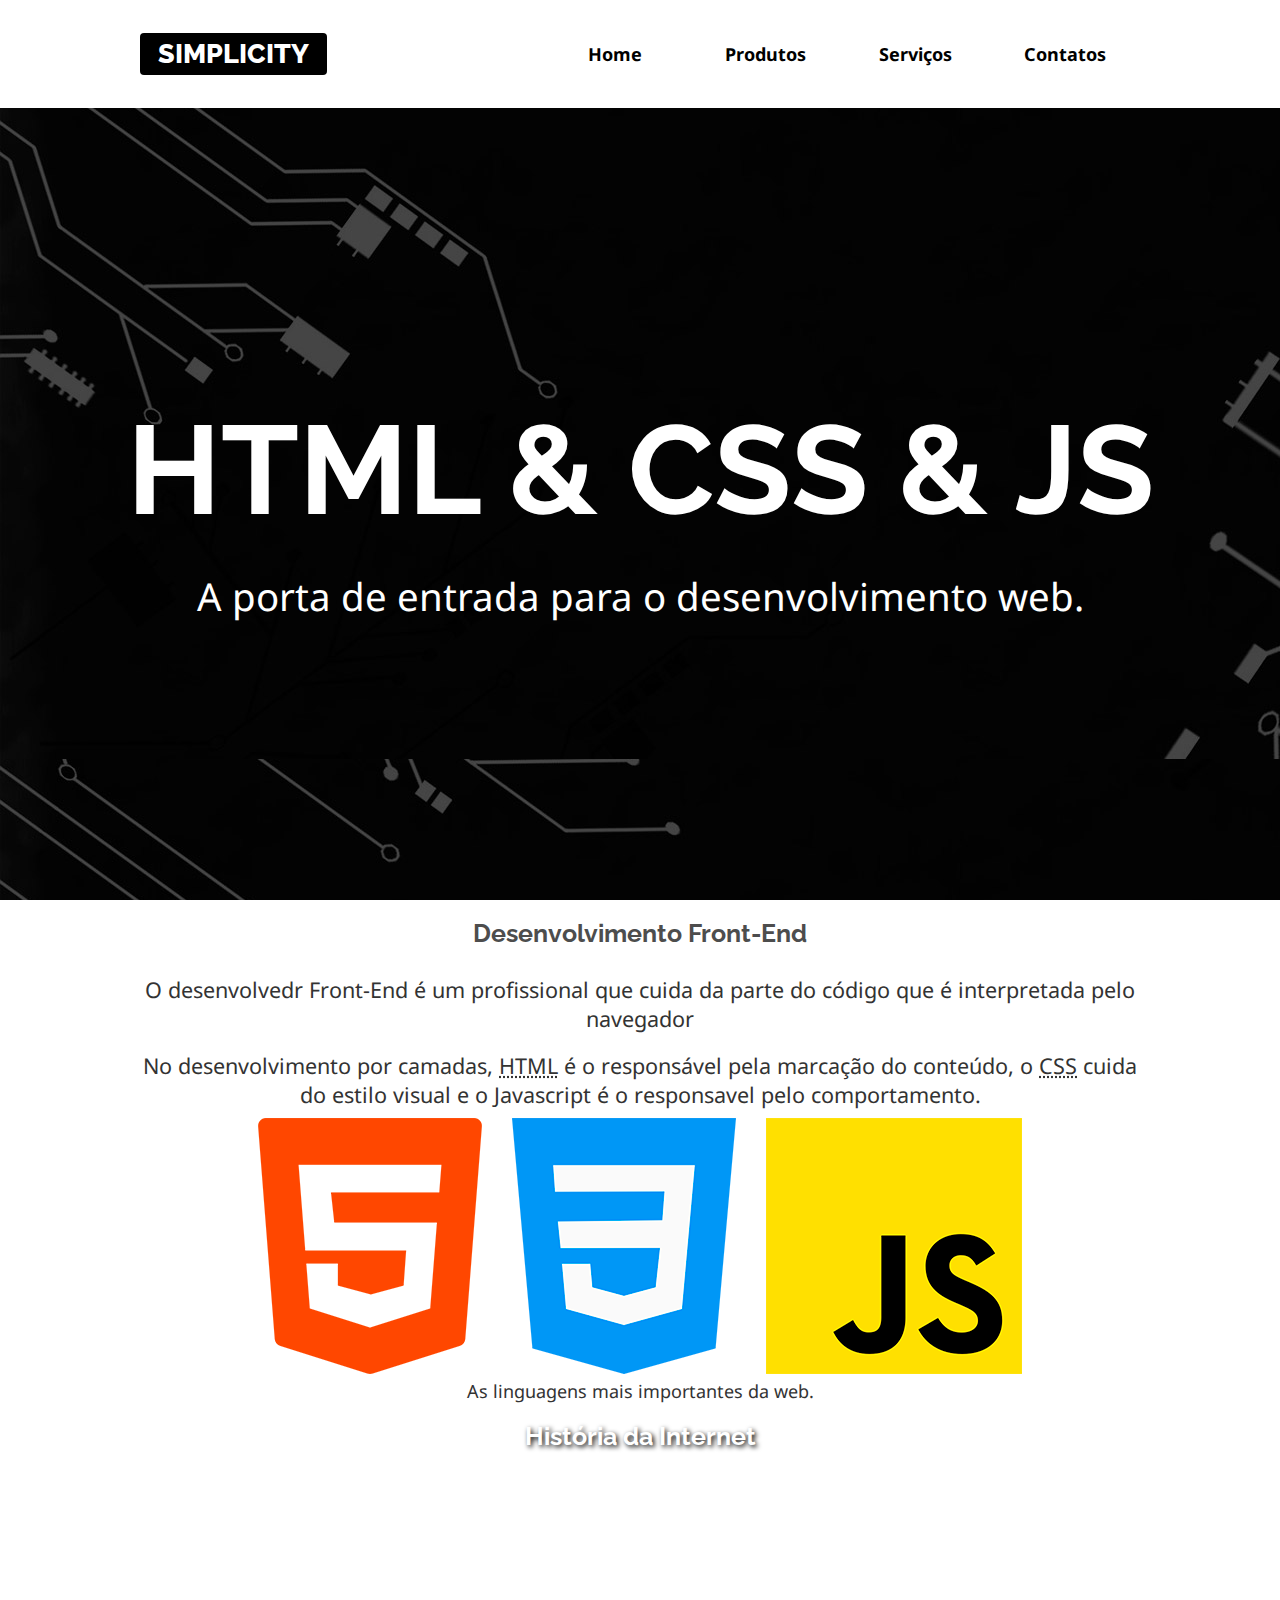
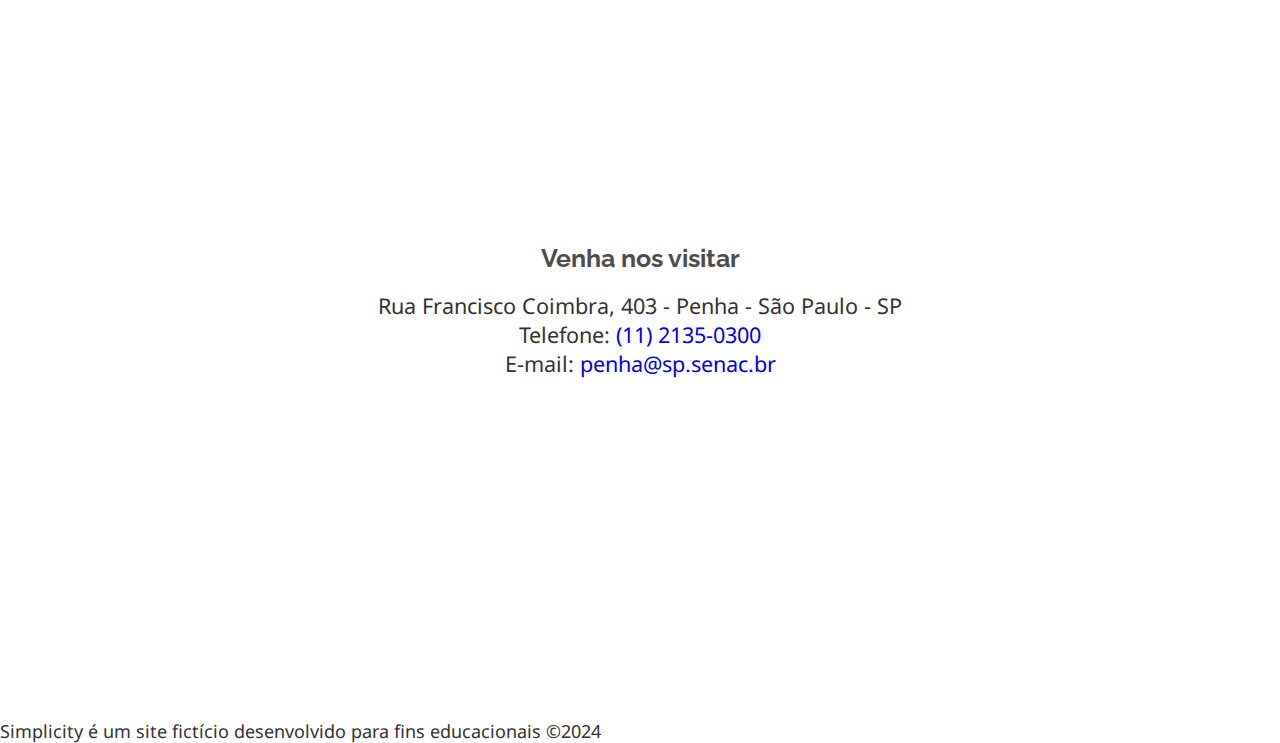
<file: index.html>
<!DOCTYPE html>
<html lang="pt-br">
<head>
<meta charset="UTF-8">
<meta name="viewport" content="width=device-width, initial-scale=1.0">
<title>Simplicity</title>
<link rel="shortcut icon" href="imagens/favicon.png" type="image/png" sizes="64x64">
<!-- Importação das Fontes do Google (deve vir primeiro, antes do nosso css)-->
<link rel="preconnect" href="https://fonts.googleapis.com">
<link rel="preconnect" href="https://fonts.gstatic.com" crossorigin>
<link
    href="https://fonts.googleapis.com/css2?family=Noto+Sans:ital,wght@0,100..900;1,100..900&family=Raleway:ital,wght@0,100..900;1,100..900&display=swap"
    rel="stylesheet">
<link rel="stylesheet" href="css/estilos.css">
</head>

<body>
    <header class="topo">
        <div class="limitador">
            <h1 class="titulo"><a href="index.html">Simplicity</a></h1>
            <nav class="menu">
                <h2 class="titulo-menu"><a href="">Menu &equiv;</a></h2>
                <ul class="links-menu">
                    <li><a href="index.html">Home</a></li>
                    <li><a href="produtos.html">Produtos</a></li>
                    <li><a href="servicos.html">Serviços</a></li>
                    <li><a href="contato.html">Contatos</a></li>
                </ul>
            </nav>
        </div>
    </header>
    
    <main class="conteudo">
        <article class="destaque">
            <h2>HTML & CSS & JS</h2>
            <p>A porta de entrada para o desenvolvimento web.</p>
        </article>
    
        <article class="front-end limitador">
            <h2>Desenvolvimento Front-End</h2>
            <p>O desenvolvedr Front-End é um profissional que cuida da parte do código que é interpretada pelo navegador
            </p>
            <p>No desenvolvimento por camadas, <abbr title="HyperText Markup Language">HTML</abbr> é o responsável pela
                marcação do conteúdo, o <abbr title="Cascading Style Sheets">CSS</abbr> cuida do estilo visual e o
                Javascript é o responsavel pelo comportamento. </p>
            <figure>
                <img src="imagens/tecnologias.png" alt="">
                <figcaption>As linguagens mais importantes da web.</figcaption>
            </figure>
        </article>
    
        <article class="historia">
            <h2>História da Internet</h2>
            <iframe width="560" height="315" src="https://www.youtube.com/embed/jlkvzcG1UMk?si=g04mZQoEtVEi_q_7"
                title="YouTube video player" frameborder="0"
                allow="accelerometer; autoplay; clipboard-write; encrypted-media; gyroscope; picture-in-picture; web-share"
                referrerpolicy="strict-origin-when-cross-origin" allowfullscreen></iframe>
        </article>
    
        <article class="localizacao">
            <h2>Venha nos visitar</h2>
            <address>
                Rua Francisco Coimbra, 403 - Penha - São Paulo - SP <br>
                Telefone: <a href="tel:1121350300">(11) 2135-0300</a> <br>
                E-mail: <a href="mailto:penha@sp.senac.br">penha@sp.senac.br</a>
            </address>
            <iframe
                src="https://www.google.com/maps/embed?pb=!1m18!1m12!1m3!1d3658.1756287870057!2d-46.54283012467087!3d-23.526184778823964!2m3!1f0!2f0!3f0!3m2!1i1024!2i768!4f13.1!3m3!1m2!1s0x94ce5e45de28bb23%3A0x1d2ed3122aae28a7!2sSenac%20Penha!5e0!3m2!1spt-BR!2sbr!4v1727264592723!5m2!1spt-BR!2sbr"
                width="400" height="300" style="border:0;" allowfullscreen="" loading="lazy"
                referrerpolicy="no-referrer-when-downgrade"></iframe>
        </article>
    </main>
    
    <footer>
        <p>Simplicity é um site fictício desenvolvido para fins educacionais &copy;<time>2024</time></p>
    </footer>
    
    <script src="js/menu.js"></script>

</body>

</html>
</file>
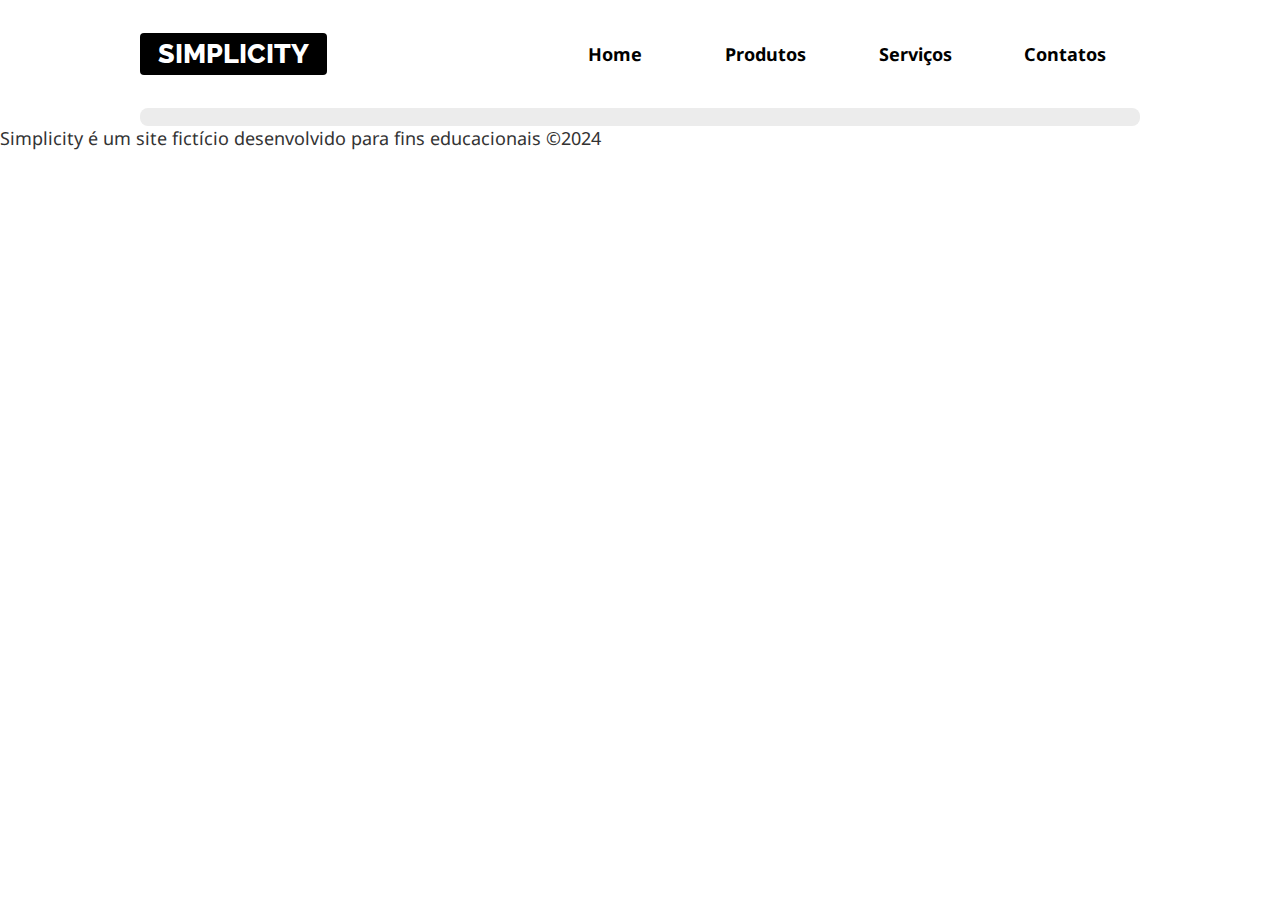
<file: contato.html>
<!DOCTYPE html>
<html lang="pt-br">
<head>
<meta charset="UTF-8">
<meta name="viewport" content="width=device-width, initial-scale=1.0">
<title>Contato Simplicity</title>
<link rel="shortcut icon" href="imagens/favicon.png" type="image/png" sizes="64x64">
<!-- Importação das Fontes do Google (deve vir primeiro, antes do nosso css)-->
<link rel="preconnect" href="https://fonts.googleapis.com">
<link rel="preconnect" href="https://fonts.gstatic.com" crossorigin>
<link
    href="https://fonts.googleapis.com/css2?family=Noto+Sans:ital,wght@0,100..900;1,100..900&family=Raleway:ital,wght@0,100..900;1,100..900&display=swap"
    rel="stylesheet">
<link rel="stylesheet" href="css/estilos.css">
</head>

<body>
<header class="topo">
    <div class="limitador">
        <h1 class="titulo"><a href="index.html">Simplicity</a></h1>
        <nav class="menu">
            <h2 class="titulo-menu"><a href="">Menu &equiv;</a></h2>
            <ul class="links-menu">
                <li><a href="index.html">Home</a></li>
                <li><a href="produtos.html">Produtos</a></li>
                <li><a href="servicos.html">Serviços</a></li>
                <li><a href="contato.html">Contatos</a></li>
            </ul>
        </nav>
    </div>
</header>

<main class="conteudo">
    <article class="conteudo-interno limitador"></article>
</main>

<footer>
    <p>Simplicity é um site fictício desenvolvido para fins educacionais &copy;<time>2024</time></p>
</footer>

<script src="js/menu.js"></script>
    
</body>

</html>
</file>
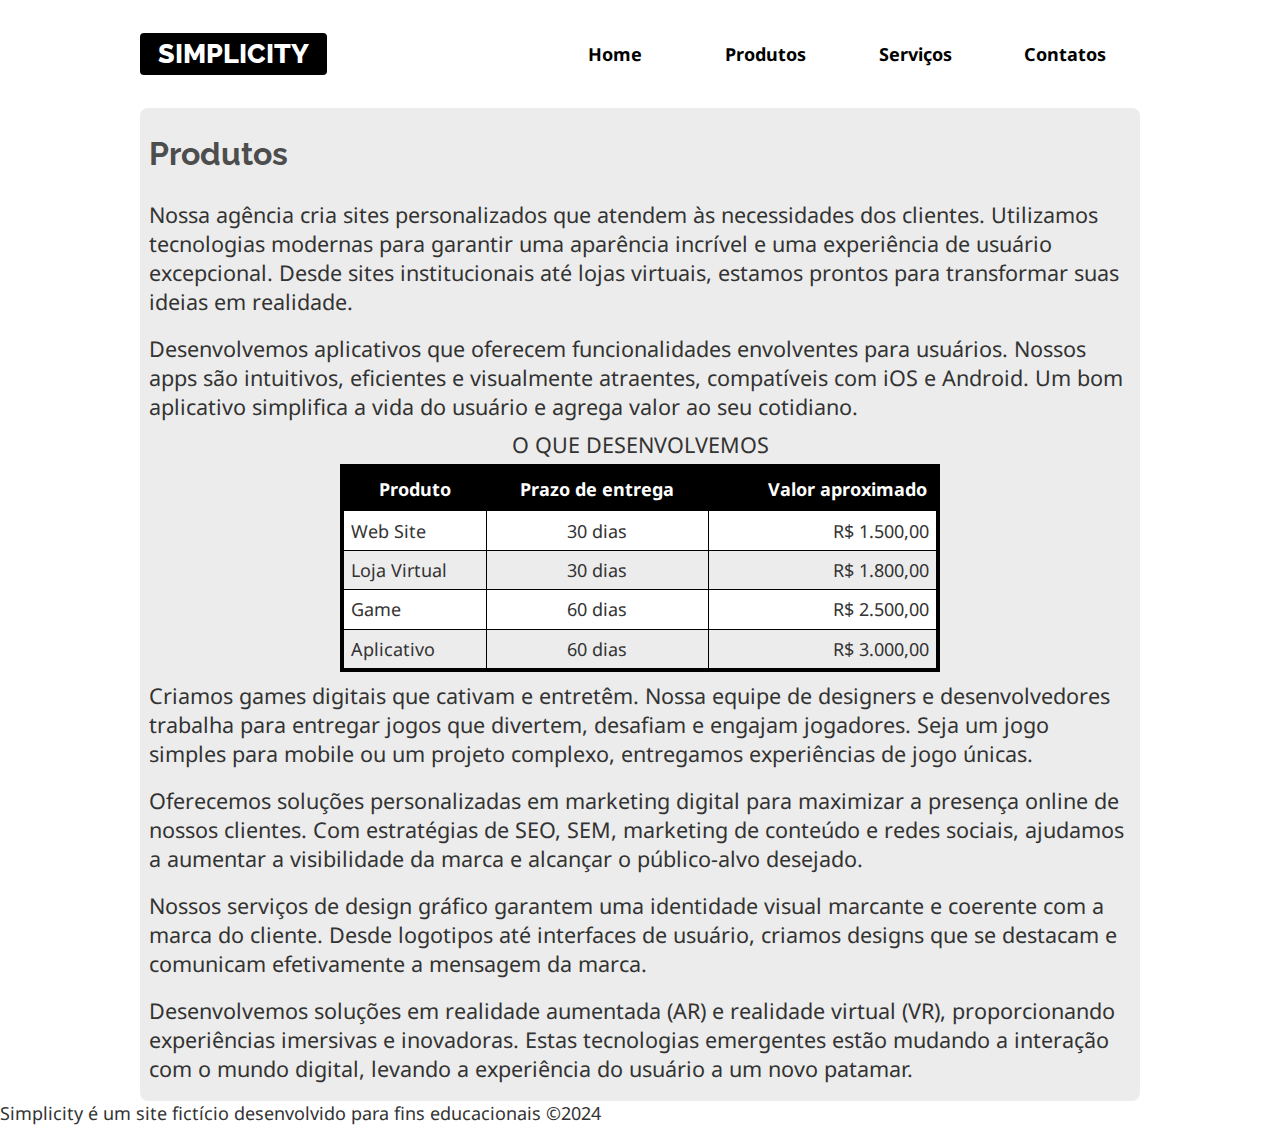
<file: produtos.html>
<!DOCTYPE html>
<html lang="pt-br">

<head>
<meta charset="UTF-8">
<meta name="viewport" content="width=device-width, initial-scale=1.0">
<title>Produtos Simplicity</title>
<link rel="shortcut icon" href="imagens/favicon.png" type="image/png" sizes="64x64">

<!-- Importação das Fontes do Google (deve vir primeiro, antes do nosso css)-->
<link rel="preconnect" href="https://fonts.googleapis.com">
<link rel="preconnect" href="https://fonts.gstatic.com" crossorigin>
<link
    href="https://fonts.googleapis.com/css2?family=Noto+Sans:ital,wght@0,100..900;1,100..900&family=Raleway:ital,wght@0,100..900;1,100..900&display=swap"
    rel="stylesheet">
<link rel="stylesheet" href="css/estilos.css">

</head>

<body>
<header class="topo">
    <div class="limitador">
        <h1 class="titulo"><a href="index.html">Simplicity</a></h1>
        <nav class="menu">
            <h2 class="titulo-menu"><a href="">Menu &equiv;</a></h2>
            <ul class="links-menu">
                <li><a href="index.html">Home</a></li>
                <li><a href="produtos.html">Produtos</a></li>
                <li><a href="servicos.html">Serviços</a></li>
                <li><a href="contato.html">Contatos</a></li>
            </ul>
        </nav>
    </div>
</header>

<main class="conteudo">
    <article class="conteudo-interno limitador">
        <h2>Produtos</h2>
        <p>
            Nossa agência cria sites personalizados que atendem às necessidades dos clientes. Utilizamos tecnologias
            modernas para garantir uma aparência incrível e uma experiência de usuário excepcional. Desde sites
            institucionais até lojas virtuais, estamos prontos para transformar suas ideias em realidade.
        </p>
        <p>
            Desenvolvemos aplicativos que oferecem funcionalidades envolventes para usuários. Nossos apps são
            intuitivos, eficientes e visualmente atraentes, compatíveis com iOS e Android. Um bom aplicativo
            simplifica a vida do usuário e agrega valor ao seu cotidiano.
        </p>

        <table>
            <caption>O que desenvolvemos</caption>
            <thead>
                <tr>
                    <th>Produto</th>
                    <th>Prazo de entrega</th>
                    <th>Valor aproximado</th>
                </tr>
            </thead>
            <tbody>
                <tr>
                    <td>Web Site</td>
                    <td>30 dias</td>
                    <td>R$ 1.500,00</td>
                </tr>
                <tr>
                    <td>Loja Virtual</td>
                    <td>30 dias</td>
                    <td>R$ 1.800,00</td>
                </tr>
                <tr>
                    <td>Game</td>
                    <td>60 dias</td>
                    <td>R$ 2.500,00</td>
                </tr>
                <tr>
                    <td>Aplicativo</td>
                    <td>60 dias</td>
                    <td>R$ 3.000,00</td>
                </tr>
            </tbody>
        </table>

        <p>
            Criamos games digitais que cativam e entretêm. Nossa equipe de designers e desenvolvedores trabalha para
            entregar jogos que divertem, desafiam e engajam jogadores. Seja um jogo simples para mobile ou um
            projeto complexo, entregamos experiências de jogo únicas.
        </p>
        <p>
            Oferecemos soluções personalizadas em marketing digital para maximizar a presença online de nossos
            clientes. Com estratégias de SEO, SEM, marketing de conteúdo e redes sociais, ajudamos a aumentar a
            visibilidade da marca e alcançar o público-alvo desejado.
        </p>
        <p>
            Nossos serviços de design gráfico garantem uma identidade visual marcante e coerente com a marca do
            cliente. Desde logotipos até interfaces de usuário, criamos designs que se destacam e comunicam
            efetivamente a mensagem da marca.
        </p>
        <p>
            Desenvolvemos soluções em realidade aumentada (AR) e realidade virtual (VR), proporcionando experiências
            imersivas e inovadoras. Estas tecnologias emergentes estão mudando a interação com o mundo digital,
            levando a experiência do usuário a um novo patamar.
        </p>
    </article>
</main>

<footer>
    <p>Simplicity é um site fictício desenvolvido para fins educacionais &copy;<time>2024</time></p>
</footer>
<script src="js/menu.js"></script>
</body>

</html>
</file>
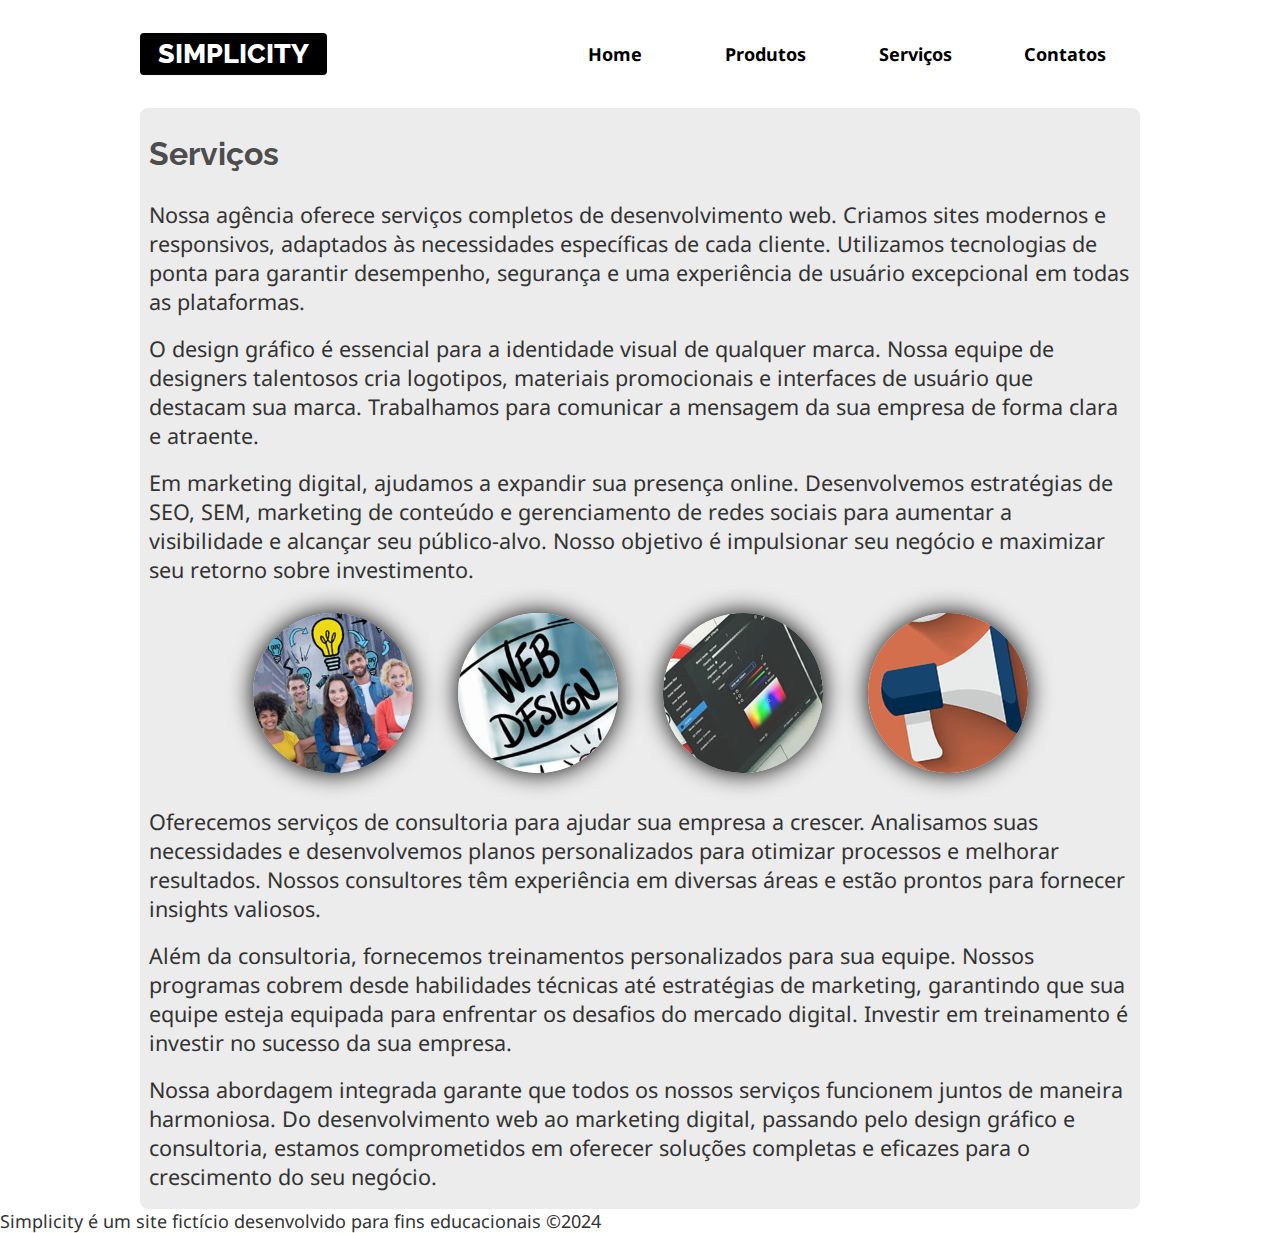
<file: servicos.html>
<!DOCTYPE html>
<html lang="pt-br">

<head>
<meta charset="UTF-8">
<meta name="viewport" content="width=device-width, initial-scale=1.0">
<title>Serviços Simplicity</title>
<link rel="shortcut icon" href="imagens/favicon.png" type="image/png" sizes="64x64">

<!-- Importação das Fontes do Google (deve vir primeiro, antes do nosso css)-->
<link rel="preconnect" href="https://fonts.googleapis.com">
<link rel="preconnect" href="https://fonts.gstatic.com" crossorigin>
<link
    href="https://fonts.googleapis.com/css2?family=Noto+Sans:ital,wght@0,100..900;1,100..900&family=Raleway:ital,wght@0,100..900;1,100..900&display=swap"
    rel="stylesheet">
<link rel="stylesheet" href="css/estilos.css">

</head>

<body>
<header class="topo">
    <div class="limitador">
        <h1 class="titulo"><a href="index.html">Simplicity</a></h1>
        <nav class="menu">
            <h2 class="titulo-menu"><a href="">Menu &equiv;</a></h2>
            <ul class="links-menu">
                <li><a href="index.html">Home</a></li>
                <li><a href="produtos.html">Produtos</a></li>
                <li><a href="servicos.html">Serviços</a></li>
                <li><a href="contato.html">Contatos</a></li>
            </ul>
        </nav>
    </div>
</header>

<main class="conteudo">
    <article class="conteudo-interno limitador">
        <h2>Serviços</h2>

        <p>
            Nossa agência oferece serviços completos de desenvolvimento web. Criamos sites modernos e responsivos,
            adaptados às necessidades específicas de cada cliente. Utilizamos tecnologias de ponta para garantir
            desempenho, segurança e uma experiência de usuário excepcional em todas as plataformas.
        </p>

        <p>
            O design gráfico é essencial para a identidade visual de qualquer marca. Nossa equipe de designers
            talentosos cria logotipos, materiais promocionais e interfaces de usuário que destacam sua marca.
            Trabalhamos para comunicar a mensagem da sua empresa de forma clara e atraente.
        </p>
        <p>
            Em marketing digital, ajudamos a expandir sua presença online. Desenvolvemos estratégias de SEO, SEM,
            marketing de conteúdo e gerenciamento de redes sociais para aumentar a visibilidade e alcançar seu
            público-alvo. Nosso objetivo é impulsionar seu negócio e maximizar seu retorno sobre investimento.
        </p>

        <figure class="galeria">
            <a href="imagens/consultoria-treinamento.jpg" target="_blank">
                <img src="imagens/consultoria-treinamento-mini.jpg" alt="">
            </a>

            <a href="imagens/desenvolvimento-web.jpg" target="_blank">
                <img src="imagens/desenvolvimento-web-mini.jpg" alt="">
            </a>

            <a href="imagens/design-grafico.jpg" target="_blank">
                <img src="imagens/design-grafico-mini.jpg" alt="">
            </a>

            <a href="imagens/marketing-digital.jpg" target="_blank">
                <img src="imagens/marketing-digital-mini.jpg" alt="">
            </a>
        </figure>

        <p>
            Oferecemos serviços de consultoria para ajudar sua empresa a crescer. Analisamos suas necessidades e
            desenvolvemos planos personalizados para otimizar processos e melhorar resultados. Nossos consultores
            têm experiência em diversas áreas e estão prontos para fornecer insights valiosos.
        </p>
        <p>
            Além da consultoria, fornecemos treinamentos personalizados para sua equipe. Nossos programas cobrem
            desde habilidades técnicas até estratégias de marketing, garantindo que sua equipe esteja equipada para
            enfrentar os desafios do mercado digital. Investir em treinamento é investir no sucesso da sua empresa.
        </p>
        <p>
            Nossa abordagem integrada garante que todos os nossos serviços funcionem juntos de maneira harmoniosa.
            Do desenvolvimento web ao marketing digital, passando pelo design gráfico e consultoria, estamos
            comprometidos em oferecer soluções completas e eficazes para o crescimento do seu negócio.
        </p>
    </article>
</main>

<footer>
    <p>Simplicity é um site fictício desenvolvido para fins educacionais &copy;<time>2024</time></p>
</footer>

<script src="js/menu.js"></script>
</body>

</html>
</file>
<file: css/estilos.css>
*, *::after, *::before { box-sizing: border-box; }

/* Declaração de variáveis para a paleta de cores */
:root {
    --cor-titulo: #4d4d4d;
    --cor-texto: #333;
    --cor-escura: #000;
    --cor-clara: #fff;
    --cor-intermediaria: #ececec;
}

/* Reset em alguns elementos usados neste projeto */
body, h1, h2, p, figure, .links-menu {
    margin: 0;
    padding: 0;
    list-style: none; /* removendo marcadores da lista ul */
}

/* Importante para uso da medida relativa REM */
html { font-size: 16px; }

body {
    font-family: "Noto Sans", sans-serif;
    color: var(--cor-texto);
}

img { max-width: 100%; }

a { text-decoration: none; }

.titulo {
    font-family: Raleway, sans-serif;
    text-transform: uppercase;
    font-weight: 800;
    font-size: 1.5rem;

    /* Formatando o link dentro do h1 */
    a {
        background-color: var(--cor-escura);
        color: var(--cor-clara);
        padding: 0.3rem 1rem;
        border-radius: 4px;
    }
}

.topo {
    /* Necessário para garantir 
    que o topo fique sempre por cima de 
    qualquer elemento */
    z-index: 10;
    
    position: sticky;
    top: 0;
    background-color: var(--cor-clara);
    
    /* Classe .limitador específica para uso
    no cabeçalho/topo: além das configurações
    gerais (width e margin), AQUI ela também tem
    altura e ajustes do flex. */
    .limitador {
        height: 12vh; 
        display: flex;
        justify-content: space-between;
        align-items: center;
    }
}

/* Classe .limitador de uso geral:
Sempre terá largura de 95vw e margin auto
não importando onde será aplicada. */
.limitador {
    width: 95vw;
    margin: auto;
}


.titulo-menu a {
    color: var(--cor-escura);
    font-size: 1.2rem;
    padding: 1rem;
    display: inline-block;
}

.menu a:hover, .menu a:focus {
    background-color: var(--cor-intermediaria);
}

/* Estilos para a lista ul contida no menu nav */
.links-menu {
    /* Atenção! Neste ponto, fazemos com que
    os links do menu iniciem escondidos (display:none) em telas pequenas.
    Posteriormente, com a ajuda do CSS combinado com o JS, faremos os comandos necessários para exibir/esconder de forma alternada. */
    display: none;

    a {
        color: var(--cor-escura);
        font-weight: bold;
        height: 50px;
        display: flex;
        justify-content: center;
        align-items: center;
    }
}



.links-menu.aberto {
    /* Ativamos o flex para anular o display:none (fazendo os links aparecem) e ao mesmo tempo ter os recursos do flex. */
    display: flex;

    /* Mudamos a direção para coluna para
    voltar a exibir um link em cima do outro. */
    flex-direction: column;

    /* Usamos o position e coordenadas para
    ajustar a posição final e o tamanho que os
    links ocuparão na tela logo abaixo da palavra
    Menu. */
    position: absolute;
    left: 0;
    right: 0;

    background-color: var(--cor-clara);
}

.destaque {
    height: 88vh;
    background-image: url(../imagens/fundo-destaque.jpg);
    background-attachment: fixed;

    display: flex;
    justify-content: center;
    align-items: center;
    flex-direction: column;

    /* Ou usando: */
    /* flex-wrap: wrap;
    align-content: center; */

    h2, p {
        color: var(--cor-clara);
        text-align: center;

        /* Aplicar a animação */
        animation-name: animaDestaque;
        animation-duration: .5s;
    }    

    h2 { font-size: clamp(3rem, 10vw, 7rem); }

    p { 
        font-size: clamp(1.5rem, 3vw, 3rem); 
        animation-delay: .5s;

        /* Antes da animação: o elemento
        assume o estilo do primeiro keyframe (ou seja, o from). Portanto assim, forçamos
        a iniciar com opacity zero e escala menor 30%. */
        animation-fill-mode: backwards;
    }
}

/* Sobre a função clamp()
Função útil para redimensionamento responsivo
de acordo com critérios de tamanhos mínimo, ideal/variável/responsivo e máximo. Uso mais comum é para textos responsivos, mas pode ser usada com qualquer propriedade que envolva tamanhos (width, height etc).

clamp(
    tamanho mínimo,
    tamanho ideal/variável/responsivo,
    tamanho máximo
) */

/* 1) Criar a animação */
@keyframes animaDestaque {
    from {
        opacity: 0;
        transform: scale(0.3);
    }
    to { 
        opacity: 1;
        transform: scale(1);
    }
}

article {
    h2 {
        padding: 1rem;
        font-size: 1.4rem;
        font-family: Raleway, sans-serif;
        color: var(--cor-titulo);
    }

    p {
        padding: .5rem 0;
        font-size: 1.2rem;
    }

    address {
        font-style: normal;
        font-size: 1.2rem;
    }
}

.front-end, .historia, .localizacao {
    text-align: center;
}

/* Exercícios (correção) */
.historia {
    background-image: url(../imagens/fundo-madeira.jpg);
    background-size: cover;
    background-attachment: fixed;

    h2 {
        color: var(--cor-clara);
        text-shadow: var(--cor-escura) 2px 2px 5px;
    }

    iframe {
        width: 100%;
        max-width: 700px;
        margin-bottom: 2rem;
    }
}

.localizacao iframe {
    width: 100%;
    margin-top: 2rem;
}

.rodape {
    background-color: var(--cor-escura);
    height: 30vh;
    display: flex;
    justify-content: center;
    align-items: center;
    color: var(--cor-clara);
    font-weight: bold;
    text-align: center;
}


/* Regras para as páginas internas (Produtos, Serviços e Contato) */
.conteudo-interno {
    background-color: var(--cor-intermediaria);
    padding: .5rem;
    border-radius: 8px;

    h2 { 
        padding-left: 0; 
        font-size: 1.8rem;
    }

    table {
        border: solid 4px var(--cor-escura);
        width: 80%;
        max-width: 600px;
        margin: auto;
        border-collapse: collapse;
    }

    caption {
        text-transform: uppercase;
        font-size: 1.2rem;
        padding-bottom: .3rem;
    }

    th, td { 
        border: solid 1px var(--cor-escura); 
    }

    th {
        background-color: var(--cor-escura);
        color: var(--cor-clara);
        padding: .5rem;
    }

    td { padding: .4rem; }

    td:nth-child(2) { text-align: center; }

    td:last-child, th:last-child { 
        text-align: right; 
    }

    tr:nth-child(odd) {
        background-color: var(--cor-clara);
    }
}



.galeria {
    text-align: center;
    img {
        border-radius: 50%;
        transform: scale(0.8) rotate(-10deg);
        box-shadow: var(--cor-escura) 0 0 30px;
        transition: .5s;
        &:hover { /* ou FORA .galeria img:hover {} */
            transform: scale(1) rotate(0);
        }
    }
}


/* Media Queries: regras de uso condicional
de acordo com o tamanho de tela necessário
para ajustes no site. */
@media screen and (min-width: 600px) {
    /* Escondendo a palavra "Menu" */
    .titulo-menu { display: none; }
    
    /* Exibimos os links (lista de links) do menu */
    .links-menu { 
        display: flex;

        /* Forçamos cada item da lista a ter largura total
        e, com isso, redistribuir os espaços/alinhamentos. */
        li { width: 100%; }
    }
    /* Ajustamos o tamanho do menu (nav) como um todo */
    .menu { width: 60%; }
}

@media screen and (min-width: 1000px) {
    html { font-size: 18px; }
    .limitador { max-width: 1000px; }
}
</file>
